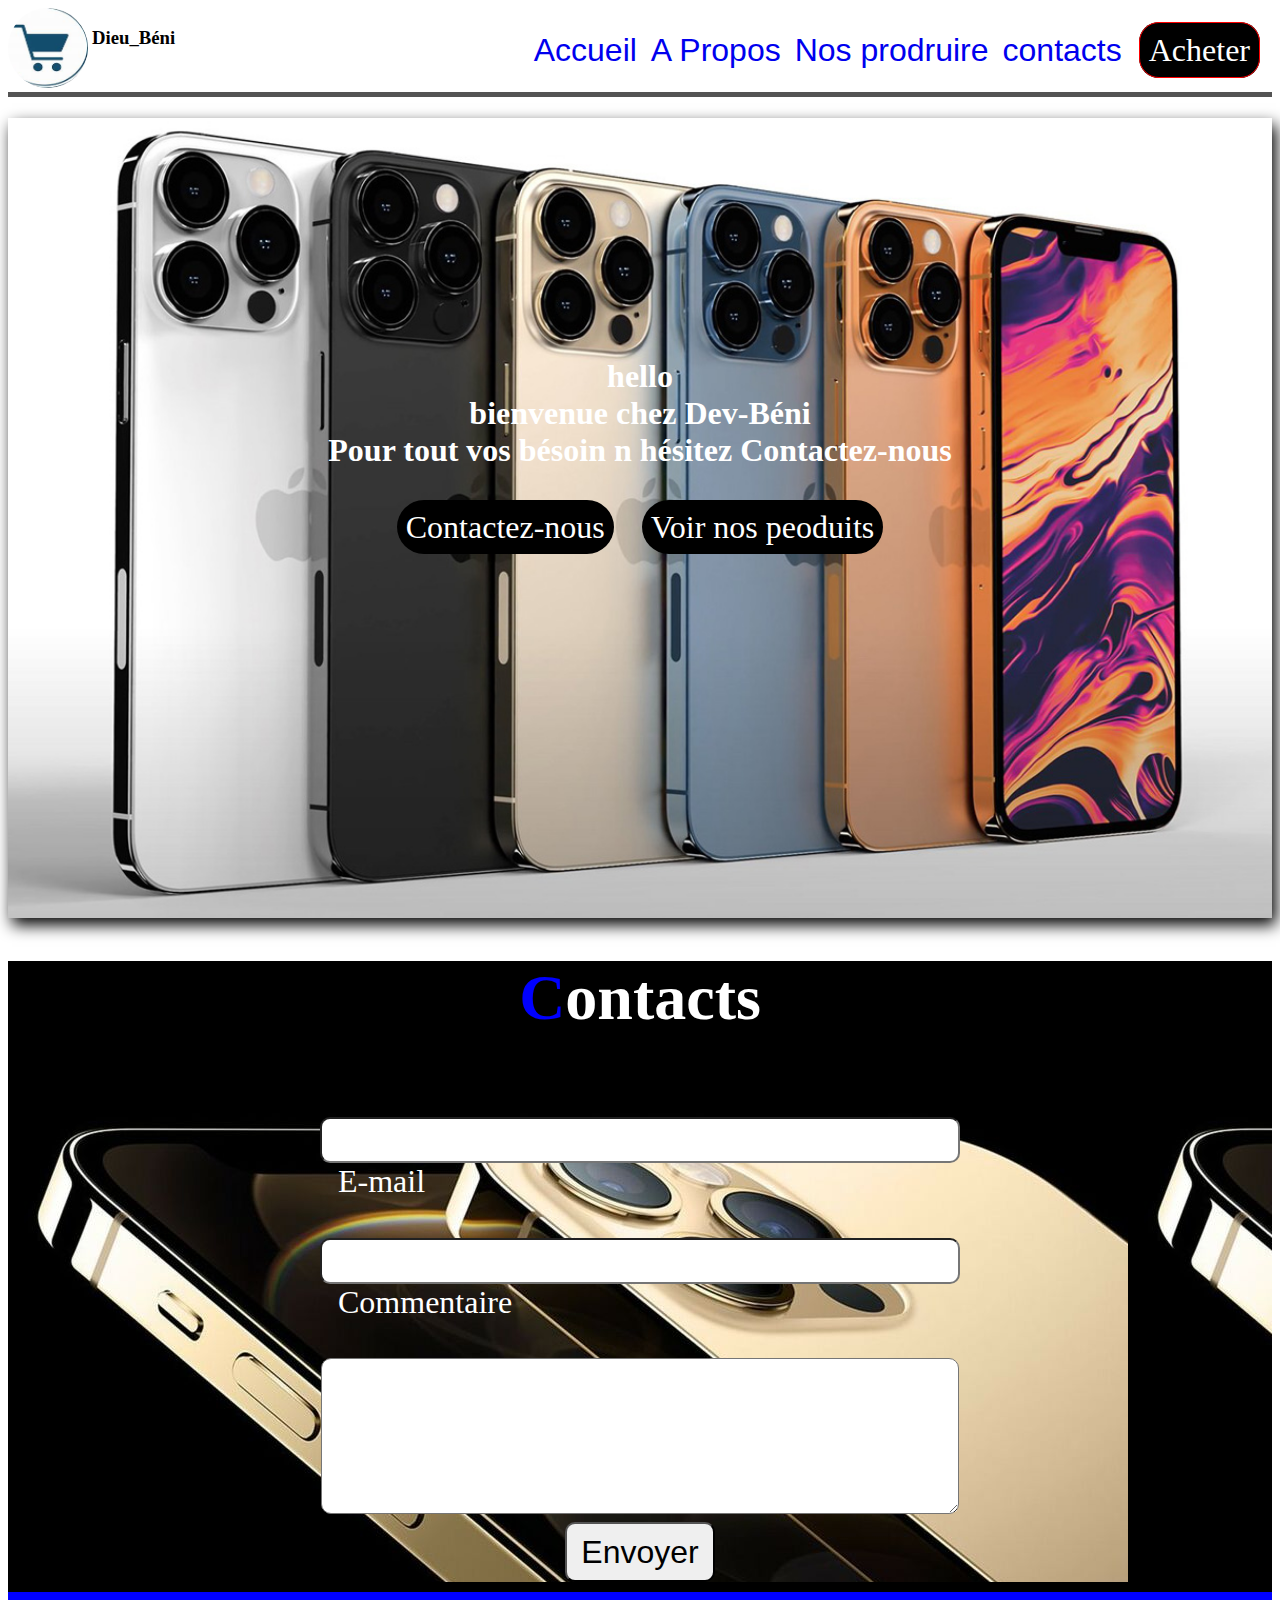
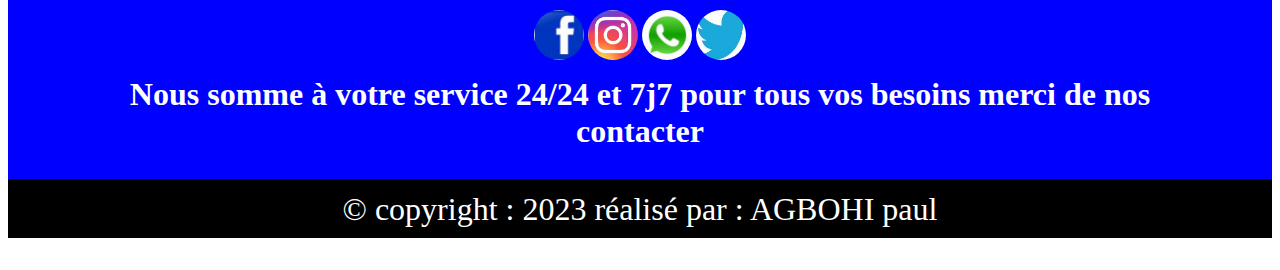
<file: Index.html>
<!DOCTYPE html>
<html lang="en">
<head>
    <meta charset="UTF-8">
    <meta http-equiv="X-UA-Compatible" content="IE=edge">
    <meta name="viewport" content="width=device-width, initial-scale=1.0">
    <title>Accueil</title>
    <link rel="stylesheet" href="Style.css">
</head>
<body>
    <nav>
        <div class="logo">
            <img src="image/logo2.jpeg" alt="">
            <h3>Dieu_Béni</h3>
        </div>

        <ul>
            <li>
                <a href="Acceuil.html">Accueil</a>
            </li>
            <li>
                <a href="A Propos.html">A Propos</a>
            </li>
            <li>
                <a href="Nos prodruire.html">Nos prodruire</a>
            </li>
            <li>
                <a href="contact.html">contacts</a>
            </li>
        </ul>

        <div class="bouton">
            <a href="Acheter.html">Acheter</a>
        </div>

    </nav>

    <div class="bannière">

          <h1>hello <br>bienvenue chez Dev-Béni<br>Pour tout vos bésoin n hésitez Contactez-nous</h1><br>
          <a href="#">Contactez-nous</a>
          <a href="#">Voir nos peoduits</a> 

    </div>
    <div class="contact">
        <form action="">
            
                <h1><span>C</span>ontacts</h1>
            <div>
                <label for="Nonet prénon"></label><br>
                <input type="text" name=Non et prénon">
            </div>  
            <div>
                <label for="E-mail">E-mail</label><br>
                <input type="email" name="E-mail">
            </div>  
            <div>
                <label for="submit">Commentaire</label><br>
                <textarea name="Commentaire" id="" cols="30" rows="10"></textarea><br>
                <input type="submit" value="Envoyer">
            </div>
        </form>
    </div>
    <div class="pied">
        <footer>
            <div class="social">
                <img src="image/facebook.jpeg" alt="">
                <img src="image/instagram.jpeg" alt="">
                <img src="image/whatsapp.jpeg" alt="">
                <img src="image/twiter.jpeg" alt="">
                <h1>Nous somme à votre service 24/24 et 7j7 pour tous vos besoins merci de nos<br> contacter</h1>
            </div>
            <p>&copy; copyright : 2023 réalisé par : AGBOHI paul</p>
        </footer>
    </div>
</body>
</html>
</file>
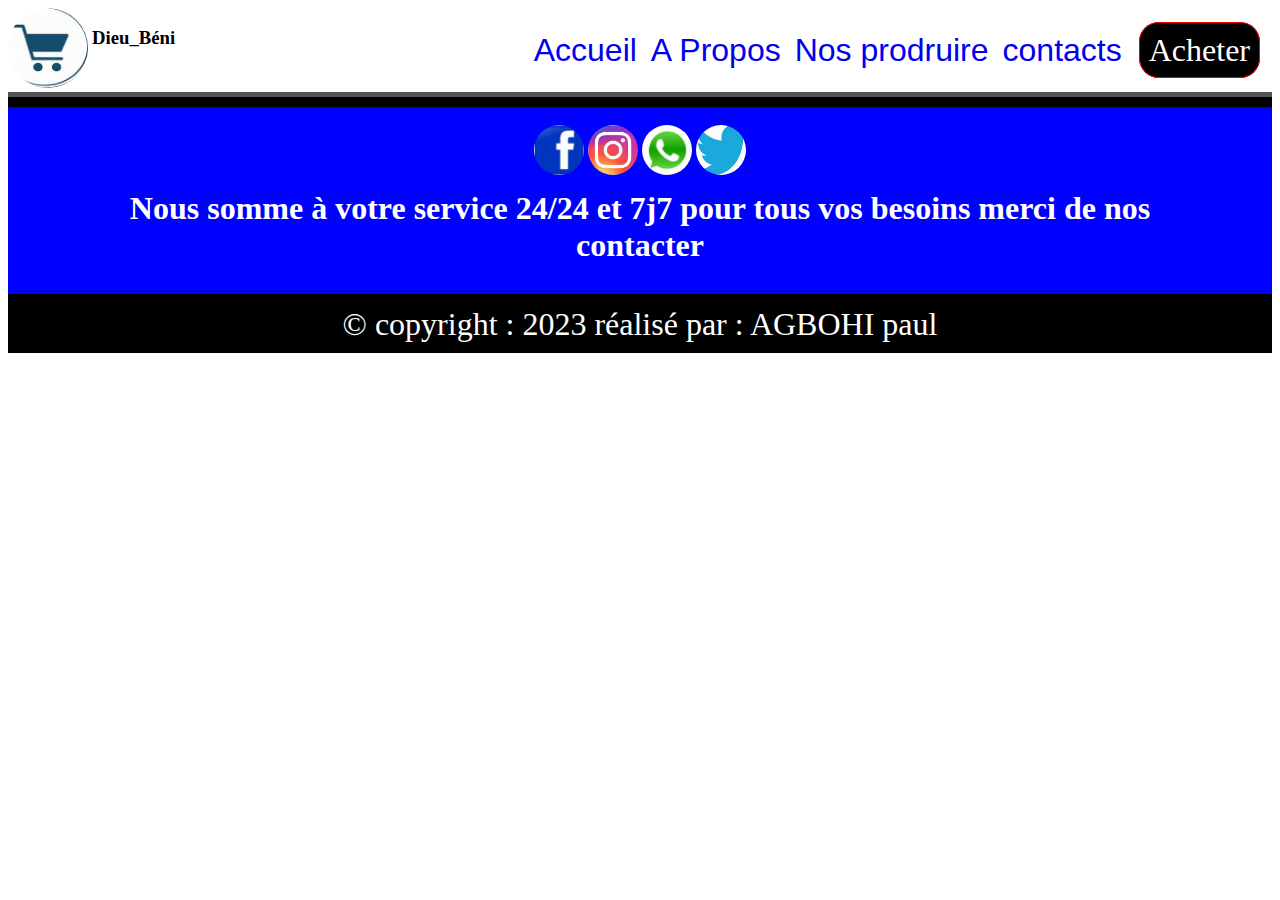
<file: A propos.html>
<!DOCTYPE html>
<html lang="en">
<head>
    <meta charset="UTF-8">
    <meta http-equiv="X-UA-Compatible" content="IE=edge">
    <meta name="viewport" content="width=device-width, initial-scale=1.0">
    <title>Accueil</title>
    <link rel="stylesheet" href="Style.css">
</head>
<body>
    <nav>
        <div class="logo">
            <img src="image/logo2.jpeg" alt="">
            <h3>Dieu_Béni</h3>
        </div>

        <ul>
            <li>
                <a href="Accueil.html">Accueil</a>
            </li>
            <li>
                <a href="A Propos.html">A Propos</a>
            </li>
            <li>
                <a href="Nos prodruire.html">Nos prodruire</a>
            </li>
            <li>
                <a href="contact.html">contacts</a>
            </li>
        </ul>

        <div class="bouton">
            <a href="Acheter.html">Acheter</a>
        </div>

    </nav>

    
    <div class="pied">
        <footer>
            <div class="social">
                <img src="image/facebook.jpeg" alt="">
                <img src="image/instagram.jpeg" alt="">
                <img src="image/whatsapp.jpeg" alt="">
                <img src="image/twiter.jpeg" alt="">
                <h1>Nous somme à votre service 24/24 et 7j7 pour tous vos besoins merci de nos<br> contacter</h1>
            </div>
            <p>&copy; copyright : 2023 réalisé par : AGBOHI paul</p>
        </footer>
    </div>
</body>
</html>
</file>
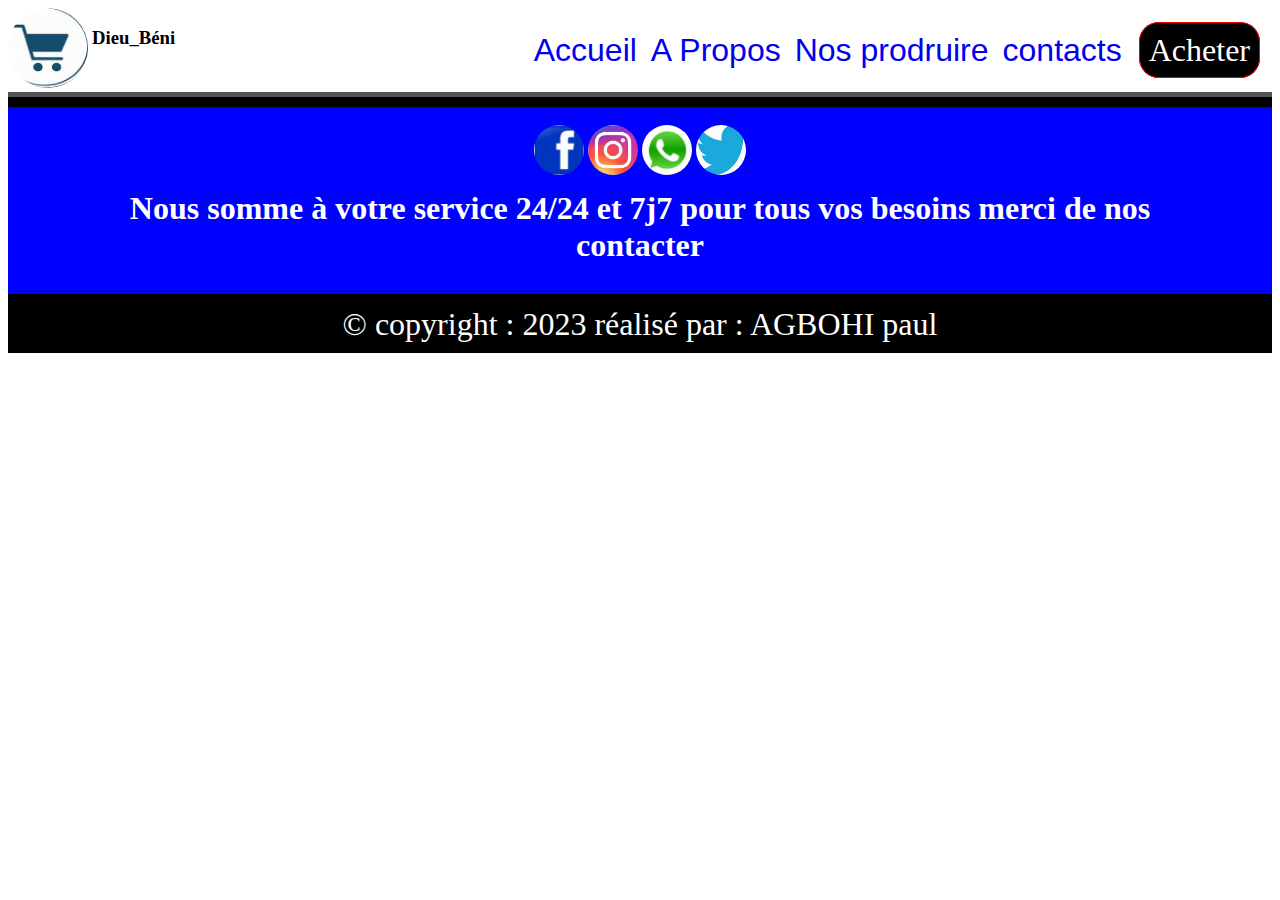
<file: Contact.html>
<!DOCTYPE html>
<html lang="en">
<head>
    <meta charset="UTF-8">
    <meta http-equiv="X-UA-Compatible" content="IE=edge">
    <meta name="viewport" content="width=device-width, initial-scale=1.0">
    <title>Accueil</title>
    <link rel="stylesheet" href="Style.css">
</head>
<body>
    <nav>
        <div class="logo">
            <img src="image/logo2.jpeg" alt="">
            <h3>Dieu_Béni</h3>
        </div>

        <ul>
            <li>
                <a href="Acceuil.html">Accueil</a>
            </li>
            <li>
                <a href="A Propos.html">A Propos</a>
            </li>
            <li>
                <a href="Nos prodruire.html">Nos prodruire</a>
            </li>
            <li>
                <a href="contact.html">contacts</a>
            </li>
        </ul>

        <div class="bouton">
            <a href="Acheter.html">Acheter</a>
        </div>

    </nav>

    
    <div class="pied">
        <footer>
            <div class="social">
                <img src="image/facebook.jpeg" alt="">
                <img src="image/instagram.jpeg" alt="">
                <img src="image/whatsapp.jpeg" alt="">
                <img src="image/twiter.jpeg" alt="">
                <h1>Nous somme à votre service 24/24 et 7j7 pour tous vos besoins merci de nos<br> contacter</h1>
            </div>
            <p>&copy; copyright : 2023 réalisé par : AGBOHI paul</p>
        </footer>
    </div>
</body>
</html>
</file>
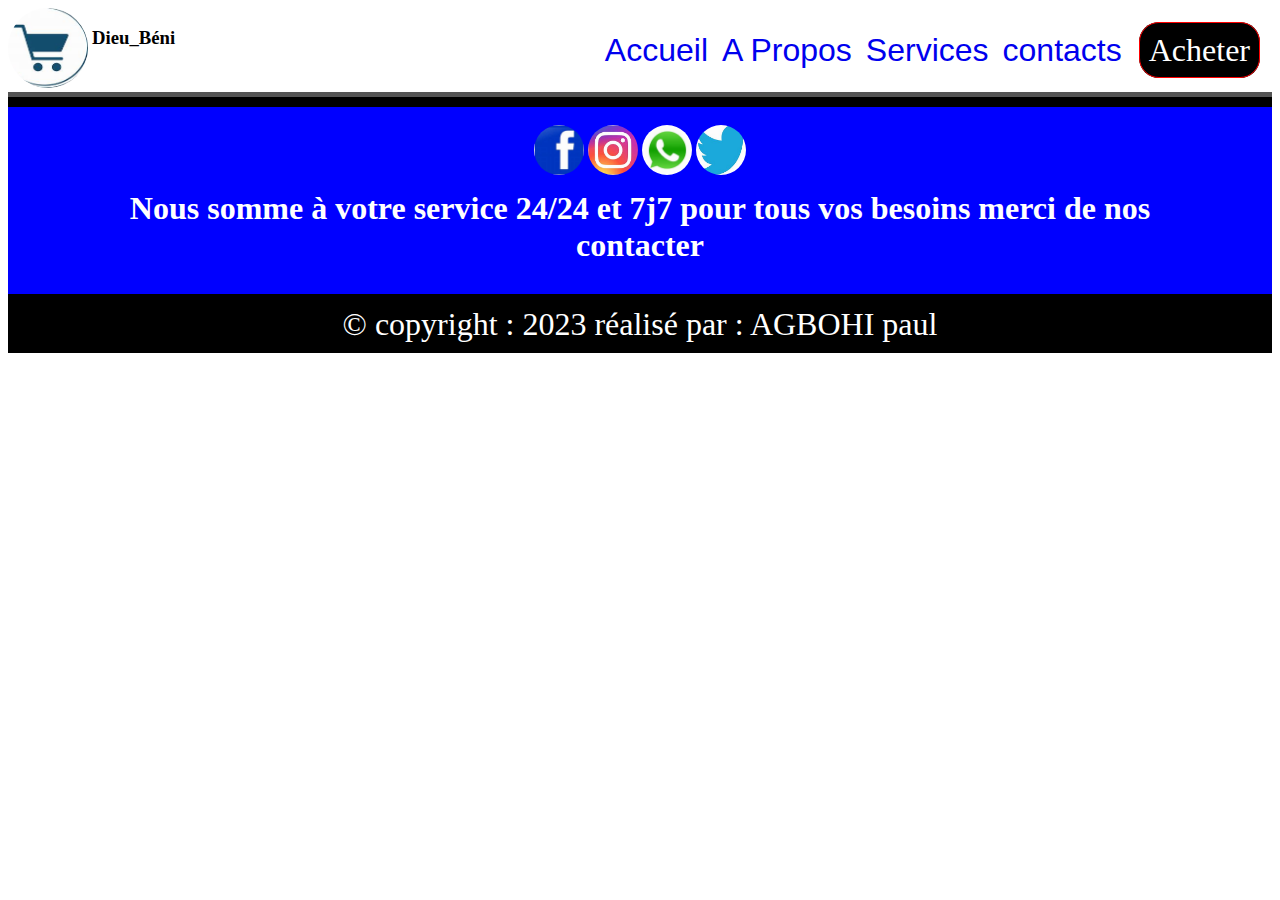
<file: Nos prodruire.html>
<!DOCTYPE html>
<html lang="en">
<head>
    <meta charset="UTF-8">
    <meta http-equiv="X-UA-Compatible" content="IE=edge">
    <meta name="viewport" content="width=device-width, initial-scale=1.0">
    <title>Accueil</title>
    <link rel="stylesheet" href="Style.css">
</head>
<body>
    <nav>
        <div class="logo">
            <img src="image/logo2.jpeg" alt="">
            <h3>Dieu_Béni</h3>
        </div>

        <ul>
            <li>
                <a href="Acceuil.html">Accueil</a>
            </li>
            <li>
                <a href="A Propos.html">A Propos</a>
            </li>
            <li>
                <a href="Services.html">Services</a>
            </li>
            <li>
                <a href="contact.html">contacts</a>
            </li>
        </ul>

        <div class="bouton">
            <a href="Acheter.html">Acheter</a>
        </div>

    </nav>

    
    <div class="pied">
        <footer>
            <div class="social">
                <img src="image/facebook.jpeg" alt="">
                <img src="image/instagram.jpeg" alt="">
                <img src="image/whatsapp.jpeg" alt="">
                <img src="image/twiter.jpeg" alt="">
                <h1>Nous somme à votre service 24/24 et 7j7 pour tous vos besoins merci de nos<br> contacter</h1>
            </div>
            <p>&copy; copyright : 2023 réalisé par : AGBOHI paul</p>
        </footer>
    </div>
</body>
</html>
</file>
<file: Style.css>
img
{
    width: 80px;
    height: 80px;
    border-radius: 50px;
}

nav li
{
    list-style: none;
    display: inline-block;
    padding: 5px;
    font-family: Arial, Helvetica, sans-serif;
    font-size: xx-large;
    
}
nav li a
{
text-decoration: none;
}
.bouton a
{
    text-decoration: none;
    background-color: black;
    border-radius: 20px;
    border: 1px solid red;
    font-size: xx-large;
    color: white;
    margin: 12px;
    padding: 9px;
}

nav
{
    display: flex;
    justify-content: center;
    align-items: center;
   /* box-shadow: 0 7px 15px black*/;
   border-bottom: 5px inset black;
}

.logo h3
{
    display: inline-block;
    vertical-align: top;
}
.logo
{
    flex: 1;
    float: left;
}
.social
{
    padding: 8px;
}
/*span
{
    color: orangered;
    font-size: 40px;
    top: 25px;
}*/
.bouton a:hover
{
    color: yellow;
    margin: 12px;
    padding: 9px;
    background-color: blanchedalmond;
    border-radius: 20px;
    border: 1px solid black;
}
nav li:hover
{
    background-color: azure;
    color: blue;
    border-radius: 20px;
    padding: 8px;
    margin: 6px;
}
.bannière
{
    color: white;
    text-align: center;
    background: url(image/llllllll.jpg);
    height: 800px;
    background-repeat: no-repeat;
    background-size: cover;
    background-position: center;
    box-shadow: 4px 7px 15px black;

}
.bannière a
{
    position: relative;
    text-decoration: none;
    background-color: black;
    border-radius: 50px;
    border: 0px solid black;
    font-size: xx-large;
    color: white;
    margin: 12px;
    padding: 9px; 
    top: 30%;
}
.bannière a:hover
{
    color: yellow;
    margin: 12px;
    border-radius: 20px;
    border: 1px solid black;
    padding: 9px;
    background-color: green;
}
.bannière h1
{
    position: relative;
    width: 60%;
    top: 30%;
    left: 20%;
}
footer{
    background-color: black;
    text-align: center;
}
footer p{
    position: relative;
    bottom: 10px;
    font-size: xx-large;
    color: white;
}
.social{
    position: relative;
    top: 10px;
    background-color: blue;
    color: white;
    text-align: center;
}
.social img{
    position: relative;
    width: 50px;
    height: 50px;
    border-radius: 50px;
    top: 10px;
}
    label{
        margin-left: 330px;
        display: flex;

    }
    form h2{
        display: flex;
        margin-left: 330px;

    }
    form{
        text-align: center;
        color: white;
        font-size: xx-large;
        background-size: cover;
        background-position: center;
        background-repeat:no-repeat ;
        background: url(image/ooooooo.jpeg);
    }
    input{
        width: 50%;
        border-radius: 10px;
        height: 40px;
    }
    textarea{
        width: 50%;
        border-radius: 10px;
    }
    input[type="submit"]{
        width: 150px;
        font-size: xx-large;
        height: 60px;
    }
    input[type="submit"]:hover{
        color: white;
        background-color: green;
        width: 150px;
    }
    span{
        color: blue;
    }
</file>
